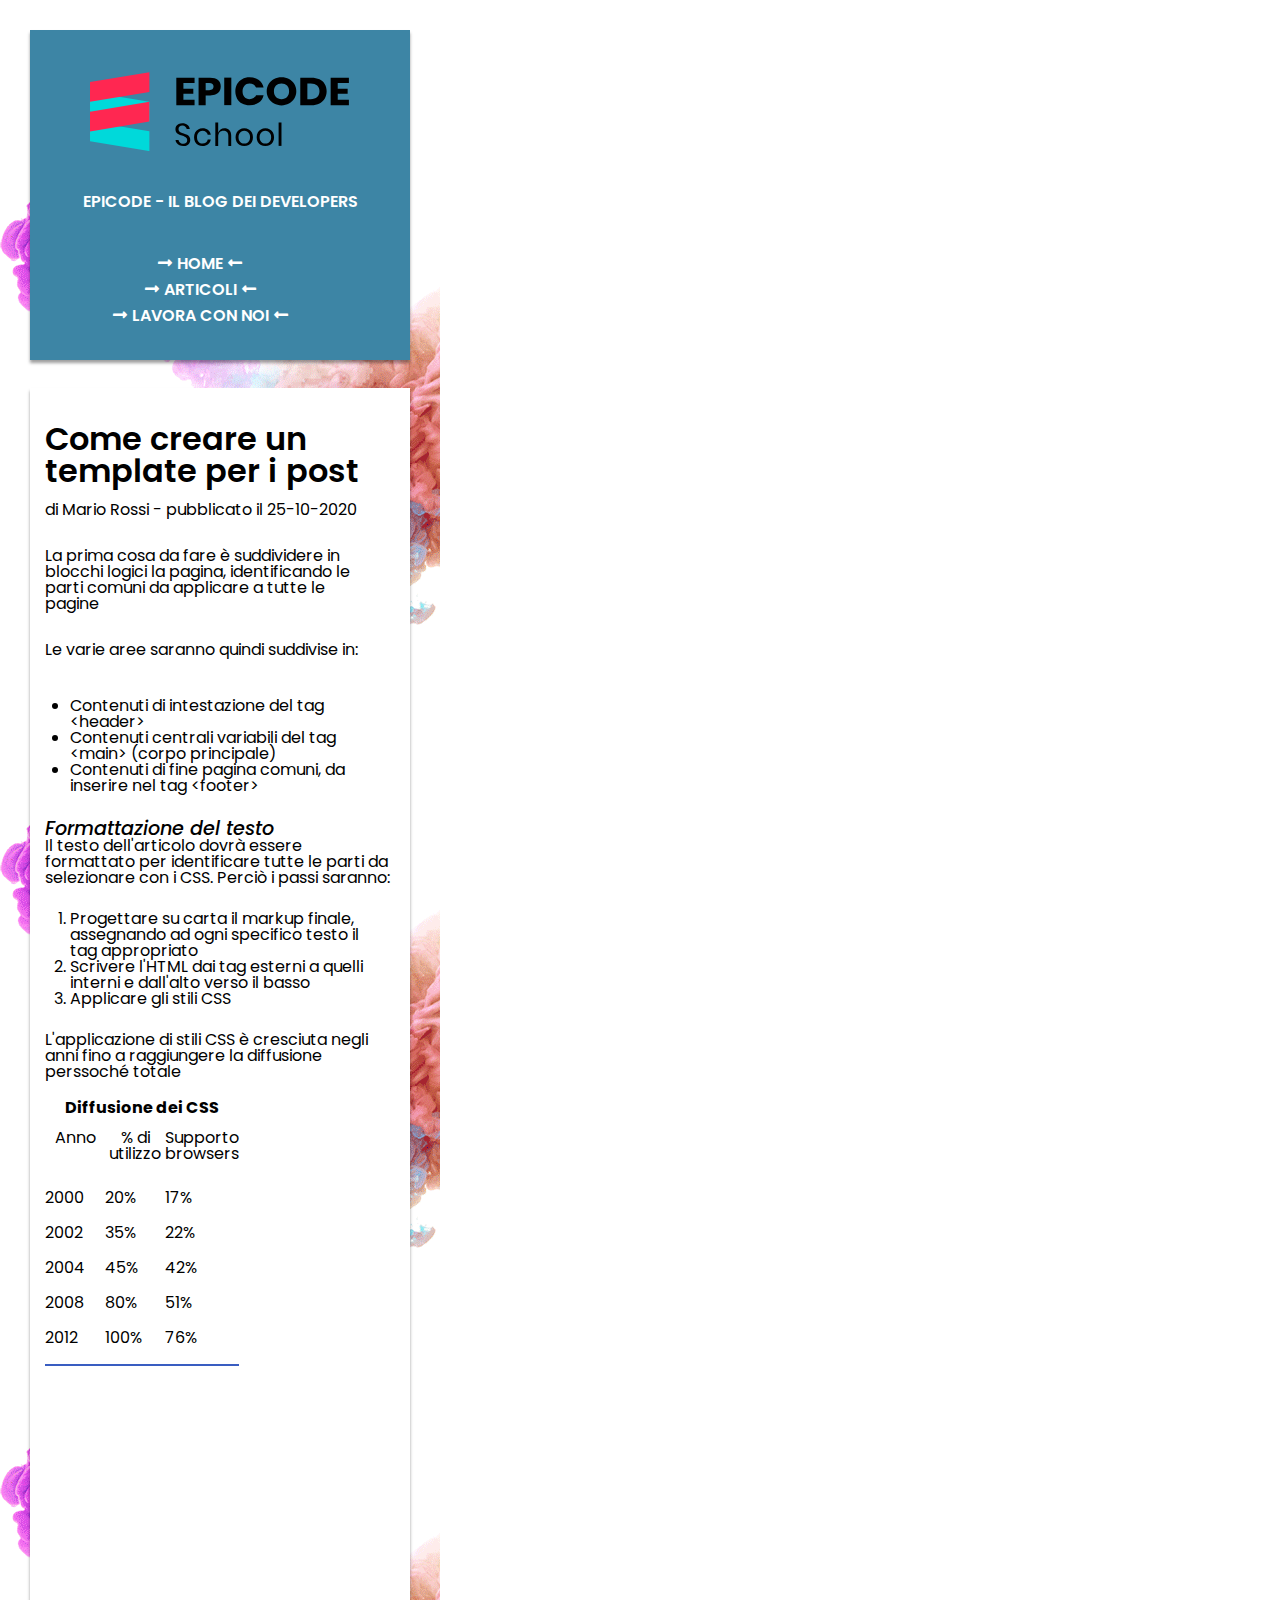
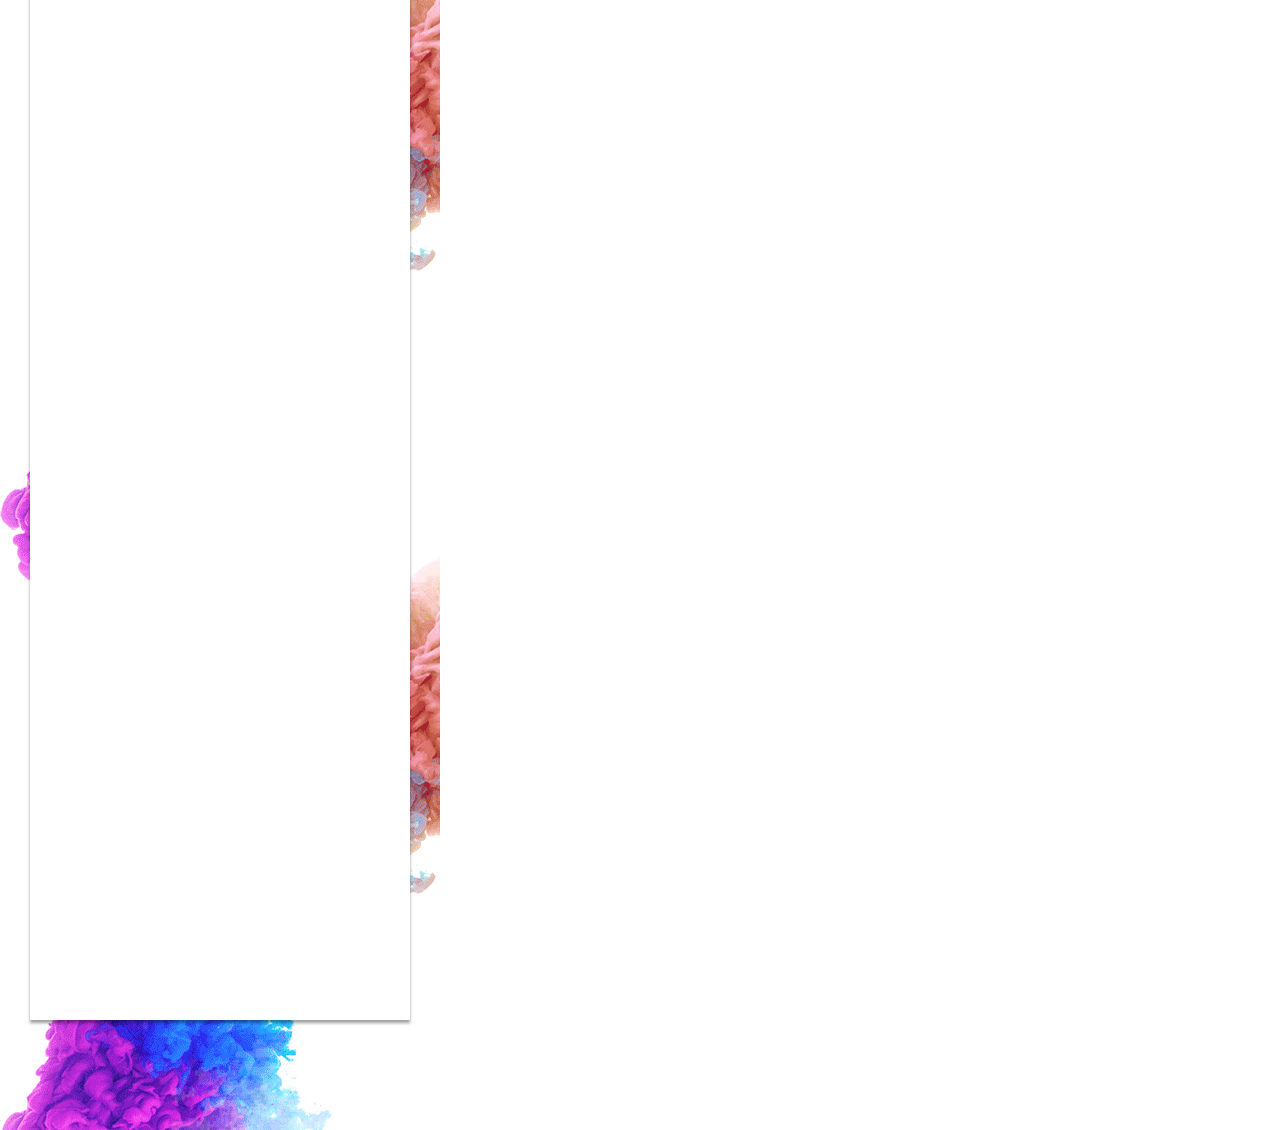
<file: FE-S1-L4-Esercizio/index.html>
<!DOCTYPE html>
<html lang="en">
  <head>
    <meta charset="UTF-8" />
    <meta http-equiv="X-UA-Compatible" content="IE=edge" />
    <meta name="viewport" content="width=device-width, initial-scale=1.0" />
    <link rel="stylesheet" href="assets/css/font-awesome.css" />
    <link rel="stylesheet" href="assets/css/reset.css" />
    <link rel="stylesheet" href="assets/css/style.css" />
    <link
      rel="stylesheet"
      href="https://cdnjs.cloudflare.com/ajax/libs/font-awesome/5.15.4/css/all.min.css"
      integrity="sha512-1ycn6IcaQQ40/MKBW2W4Rhis/DbILU74C1vSrLJxCq57o941Ym01SwNsOMqvEBFlcgUa6xLiPY/NS5R+E6ztJQ=="
      crossorigin="anonymous"
      referrerpolicy="no-referrer"
    />
    <link rel="preconnect" href="https://fonts.googleapis.com" />
    <link rel="preconnect" href="https://fonts.gstatic.com" crossorigin />
    <link
      href="https://fonts.googleapis.com/css2?family=Poppins:ital,wght@0,100;0,200;0,300;0,400;0,500;0,600;0,700;0,800;0,900;1,100;1,200;1,300;1,400;1,500;1,600;1,700;1,800;1,900&display=swap"
      rel="stylesheet"
    />
    <title>Epicode - Il Blog Dei Developers</title>
  </head>

  <body>
    <div id="layout">
      <header>
        <div id="tabella">
          <img src="assets/css/img/logo.svg" alt="logo-epicode" />
          <h2><strong> EPICODE - IL BLOG DEI DEVELOPERS</strong></h2>
          <nav>
            <ul>
              <li>
                <i class="fas fa-long-arrow-alt-right"></i><strong>HOME</strong
                ><i class="fas fa-long-arrow-alt-left"></i>
              </li>
              <li>
                <i class="fas fa-long-arrow-alt-right"></i
                ><strong>ARTICOLI</strong
                ><i class="fas fa-long-arrow-alt-left"></i>
              </li>
              <li>
                <i class="fas fa-long-arrow-alt-right"></i
                ><strong>LAVORA CON NOI</strong
                ><i class="fas fa-long-arrow-alt-left"></i>
              </li>
            </ul>
          </nav>
        </div>
      </header>
      <main>
        <article>
          <h1>
            Come creare un <br />
            template per i post
          </h1>
          <p class="p-sections">di Mario Rossi - pubblicato il 25-10-2020</p>
          <!-- qui nel p ricordati il css e le icone -->
          <p class="p-sections">
            La prima cosa da fare è suddividere in blocchi logici la pagina,
            identificando le <span>parti comuni</span> da applicare a tutte le
            pagine
          </p>
          <p class="p-sections">Le varie aree saranno quindi suddivise in:</p>
          <ul>
            <li>Contenuti di intestazione del tag &lt;header&gt;</li>
            <li>
              Contenuti centrali variabili del tag &lt;main&gt; (corpo
              principale)
            </li>
            <li>
              Contenuti di fine pagina comuni, da inserire nel tag
              &lt;footer&gt;
            </li>
          </ul>
          <h4>Formattazione del testo</h4>
          <p>
            Il testo dell'articolo dovrà essere formattato per identificare
            tutte le parti da <span>selezionare con i CSS</span>. Perciò i passi
            saranno:
          </p>
          <ol>
            <li>
              Progettare su carta il markup finale, assegnando ad ogni specifico
              testo il tag appropriato
            </li>
            <li>
              Scrivere l'HTML dai tag esterni a quelli interni e dall'alto verso
              il basso
            </li>
            <li>Applicare gli stili CSS</li>
          </ol>
          <p>
            L'applicazione di stili CSS è cresciuta negli anni fino a
            raggiungere la diffusione perssoché totale
          </p>
          <table>
            <caption>
              Diffusione dei CSS
            </caption>
            <thead>
              <tr>
                <th id="first-th">Anno</th>
                <th id="second-th">% di utilizzo</th>
                <th id="third-th">Supporto browsers</th>
              </tr>
            </thead>
            <tbody>
              <tr>
                <td>2000</td>
                <td>20%</td>
                <td>17%</td>
              </tr>
              <tr>
                <td>2002</td>
                <td>35%</td>
                <td>22%</td>
              </tr>
              <tr>
                <td>2004</td>
                <td>45%</td>
                <td>42%</td>
              </tr>
              <tr>
                <td>2008</td>
                <td>80%</td>
                <td>51%</td>
              </tr>
            </tbody>
            <tfoot>
              <tr>
                <td>2012</td>
                <td>100%</td>
                <td>76%</td>
              </tr>
            </tfoot>
          </table>
        </article>
      </main>
    </div>
  </body>
</html>
</file>
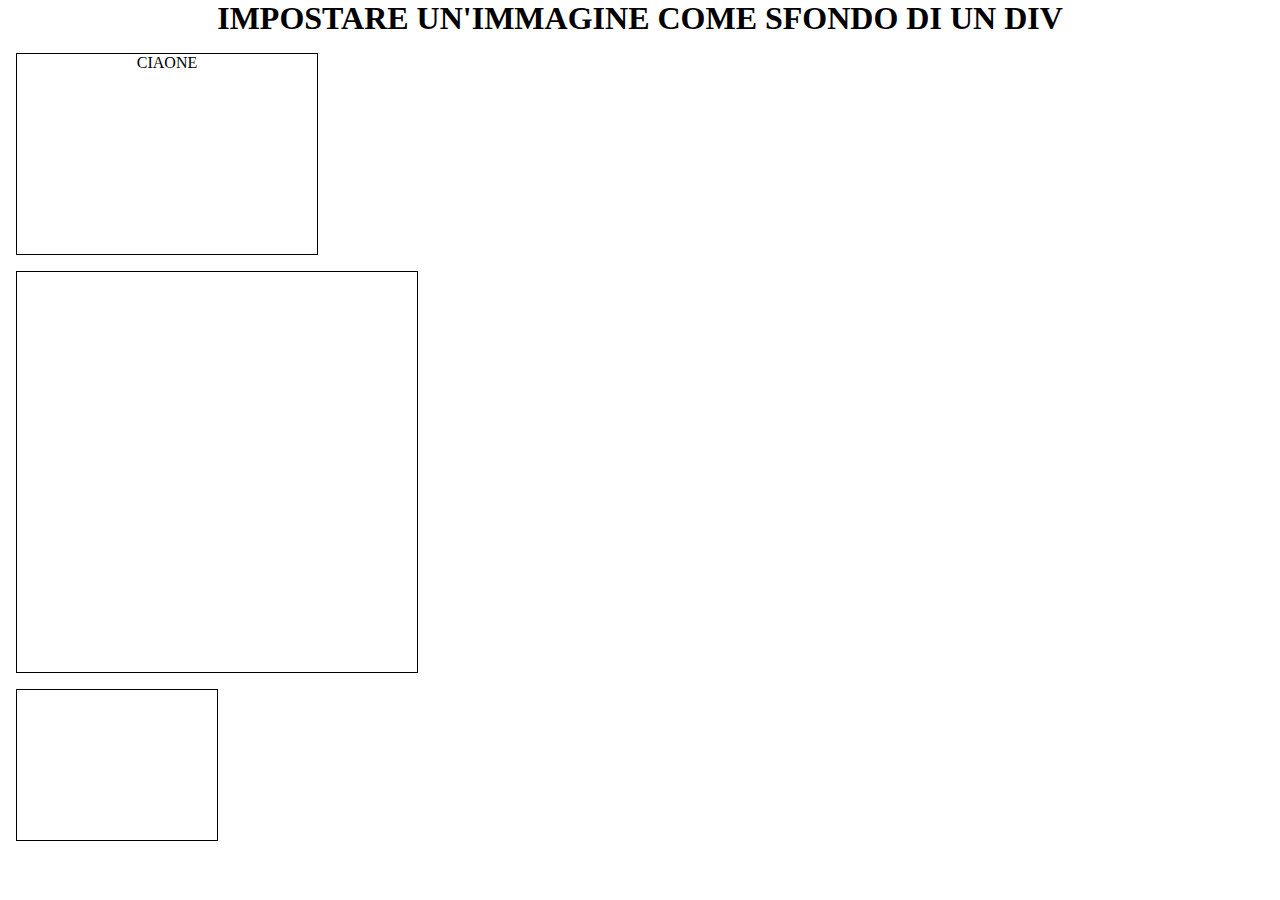
<file: backgroundsfondi.html>
<!DOCTYPE html>
<html lang="en">
  <head>
    <meta charset="UTF-8" />
    <meta name="viewport" content="width=device-width, initial-scale=1.0" />
    <link rel="stylesheet" href="assets/background.css" />
    <link rel="stylesheet" href="assets/backgroundmodifiers.css" />
    <title>Immagini con sfondi</title>
    <!-- prima cosa foglio di reset -->
  </head>
  <body>
    <header>
      <h1>Impostare un'immagine come sfondo di un div</h1>
    </header>
    <main>
      <section>
        <div id="box1">
          <p>CIAONE</p>
        </div>

        <div id="box2"></div>
        <div id="box3"></div>
      </section>
    </main>
  </body>
</html>
</file>
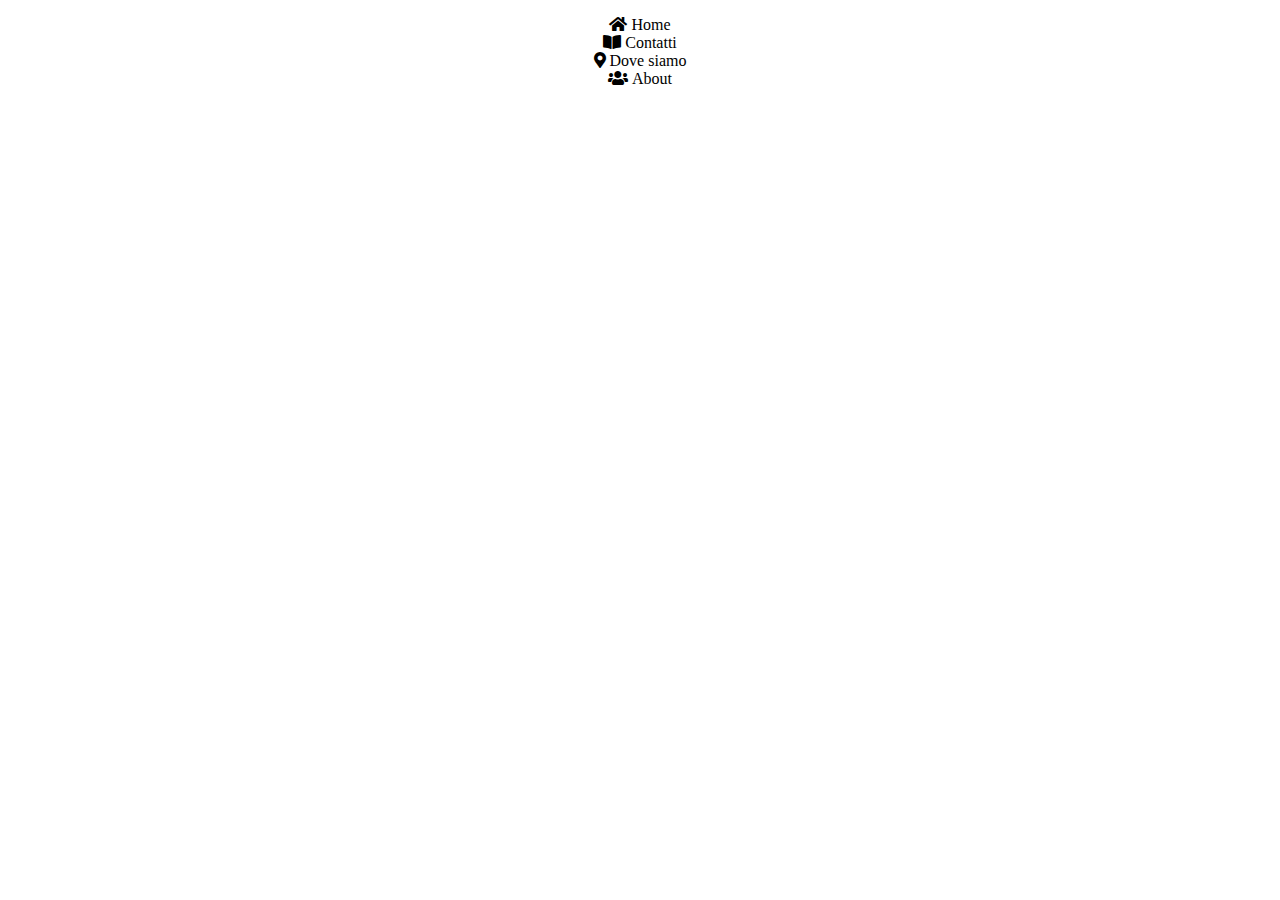
<file: fontawesome.html>
<!DOCTYPE html>
<html lang="en">
  <head>
    <meta charset="UTF-8" />
    <meta name="viewport" content="width=device-width, initial-scale=1.0" />
    <title>Font Awesome Test</title>
    <link rel="stylesheet" href="assets/fontawesome.css" />
    <link
      rel="stylesheet"
      href="https://cdnjs.cloudflare.com/ajax/libs/font-awesome/5.15.4/css/all.min.css"
      integrity="sha512-1ycn6IcaQQ40/MKBW2W4Rhis/DbILU74C1vSrLJxCq57o941Ym01SwNsOMqvEBFlcgUa6xLiPY/NS5R+E6ztJQ=="
      crossorigin="anonymous"
      referrerpolicy="no-referrer"
    />
  </head>
  <body>
    <header>
      <nav>
        <menu>
          <!-- è un alternativa semantica più accurata -->
          <li><i class="fas fa-home"></i>Home</li>
          <li><i class="fas fa-book-open"></i>Contatti</li>
          <li><i class="fas fa-map-marker-alt"></i>Dove siamo</li>
          <li><i class="fas fa-users"></i>About</li>
        </menu>
      </nav>
    </header>
  </body>
</html>
</file>
<file: FE-S1-L4-Esercizio/assets/css/style.css>
/* IMPOSTAZIONI GENERALI */
#layout{
    height: 300vh;
    width: 440px;
    background-image: url(img/sfondo.png);
}

/* HEADER */
#tabella {
    background-color:#3d85a5;
    height: 330px;
    margin-top: 30px;
    margin-right: 30px;
    margin-left: 30px;
    box-shadow: 0px 3px 3px 0px rgba(0,0,0,0.38)
    ;
}
div > img {
    width: 260px;
    margin-left: 60px;
    margin-right: 60px;
    margin-top: 41px;
}

header{
    font-family: "Poppins", sans-serif;
    font-weight: 600;
    font-style: normal; 
}

h2{
    color: white;
    text-align: center;
    margin-top: 40px;
}

nav >ul{
    list-style-type: none;
    color: white;
    text-align: center;
    margin-top: 40px;
    width: 340px;

}

/* MAIN */
main{
    height: 248vh;    
    margin-top: 28px;
    margin-right: 30px;
    margin-left: 30px;
}




.fas{
    margin: 5px;
}

h1{
    font-weight:600 ;
    font-size: 2em;
    

}

article{
    padding-top: 35px;
    margin: 15px;
}

main{
    box-shadow: 0px 3px 3px 0px rgba(0,0,0,0.38);
    background-color: white;

    font-family: "Poppins", sans-serif;
    font-weight: 400;
    font-style: normal;
      
      
}

/* ELEMENTI NEL MAIN - ARTICLE */

.p-sections{
    padding: 15px;
    padding-left: 0;
}

article ul{
    
    list-style-type:disc  ;
    margin: 25px;
    
    
      
}

h4{
    font-weight:450 ;
    font-size: 1.2em;
    font-style:italic ;
}

ol{
    list-style-type:decimal  ;
    margin: 25px;
    
}

/* TABELLE */

caption{
    font-weight: bold;
    height: 30px;
}

tr{
    height: 35px;
    width: 400;
}

.first-th{
    width: 150px;

}

thead{
    height: 60px;

}

td{
    width: 60px;
}

table{
    margin-top: 20px;
    border-bottom: 2px solid #395dc1;
    padding: 340px;
}




/* FORM */

/* ELEMENTI NELL' ASIDE */

/* FOOTER */
</file>
<file: assets/background.css>
html, body, div, span, applet, object, iframe,
h1, h2, h3, h4, h5, h6, p, blockquote, pre,
a, abbr, acronym, address, big, cite, code,
del, dfn, em, img, ins, kbd, q, s, samp,
small, strike, strong, sub, sup, tt, var,
b, u, i, center,
dl, dt, dd, ol, ul, li,
fieldset, form, label, legend,
table, caption, tbody, tfoot, thead, tr, th, td,
article, aside, canvas, details, embed, 
figure, figcaption, footer, header, hgroup, 
menu, nav, output, ruby, section, summary,
time, mark, audio, video {
	margin: 0;
	padding: 0;
	border: 0;
	font-size: 100%;
	font: inherit;
	vertical-align: baseline;
}
</file>
<file: assets/backgroundmodifiers.css>
h1{
    font-size: 2em;
    font-weight: bold; 
    /* 600 è uguale a scrivere bold */
    margin-bottom: 0.5em;
    text-align: center;
    text-transform: uppercase;
}

section > div{
    border: 1px solid black;
    margin: 16px;

}

#box1 > p{
    text-align: center;
}

#box1{
    width: 300px;
    height: 200px;
    background-image: url(https://placedog.net/300x200);
}

#box2{
    width: 400px;
    height: 400px;
    background-image: url(https://placedog.net/300x200) ;
    /* l'immagine è deformata perché la size della foto non è quella adatta 
    per occupare l'intero quadrato   */
    background-repeat: no-repeat;
    background-size: cover;
    background-position: center;
}

#box3{
    width: 200px;
    height: 150px;
    background-image: url(https://placedog.net/600x600);
    background-size: cover;
    background-position: bottom;
}
</file>
